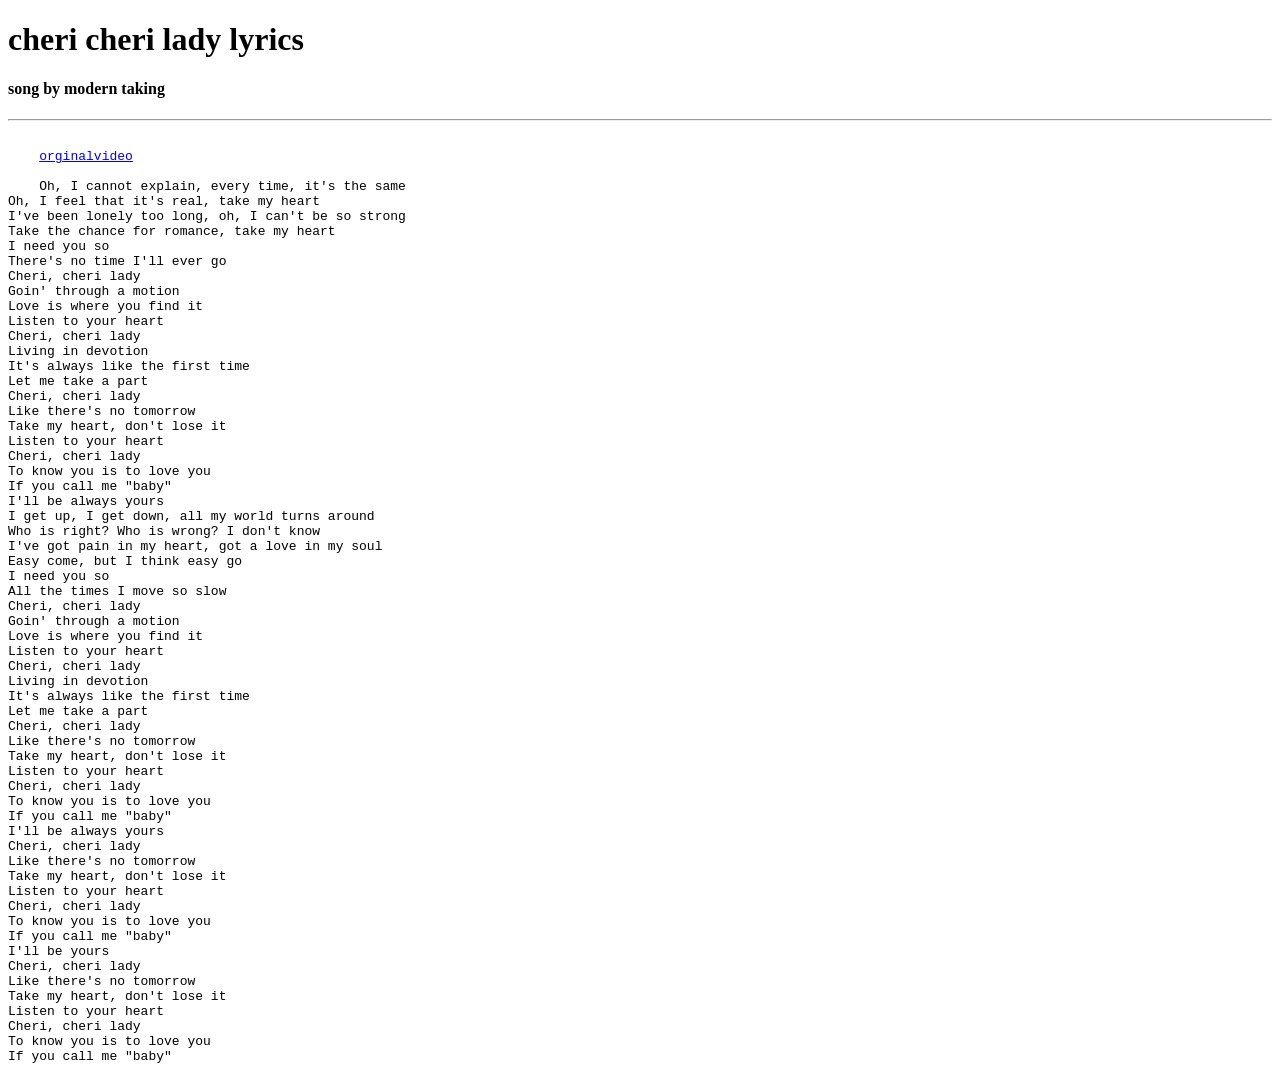
<file: Lyrics.html>
<!DOCTYPE html>
<html>
<head>
    <title>lyrics</title>
</head>
<body>
  <h1>cheri cheri lady lyrics</h1>
  <h4>song by modern taking</h4>
  <hr>
  <pre>
    
    <a href="https://youtu.be/lrIKt5uDWZo?si=4xiLGiilLcGEkV73">orginalvideo</a>
    
    Oh, I cannot explain, every time, it's the same
Oh, I feel that it's real, take my heart
I've been lonely too long, oh, I can't be so strong
Take the chance for romance, take my heart
I need you so
There's no time I'll ever go
Cheri, cheri lady
Goin' through a motion
Love is where you find it
Listen to your heart
Cheri, cheri lady
Living in devotion
It's always like the first time
Let me take a part
Cheri, cheri lady
Like there's no tomorrow
Take my heart, don't lose it
Listen to your heart
Cheri, cheri lady
To know you is to love you
If you call me "baby"
I'll be always yours
I get up, I get down, all my world turns around
Who is right? Who is wrong? I don't know
I've got pain in my heart, got a love in my soul
Easy come, but I think easy go
I need you so
All the times I move so slow
Cheri, cheri lady
Goin' through a motion
Love is where you find it
Listen to your heart
Cheri, cheri lady
Living in devotion
It's always like the first time
Let me take a part
Cheri, cheri lady
Like there's no tomorrow
Take my heart, don't lose it
Listen to your heart
Cheri, cheri lady
To know you is to love you
If you call me "baby"
I'll be always yours
Cheri, cheri lady
Like there's no tomorrow
Take my heart, don't lose it
Listen to your heart
Cheri, cheri lady
To know you is to love you
If you call me "baby"
I'll be yours
Cheri, cheri lady
Like there's no tomorrow
Take my heart, don't lose it
Listen to your heart
Cheri, cheri lady
To know you is to love you
If you call me "baby"
  </pre>
</body>
</html>
</file>
